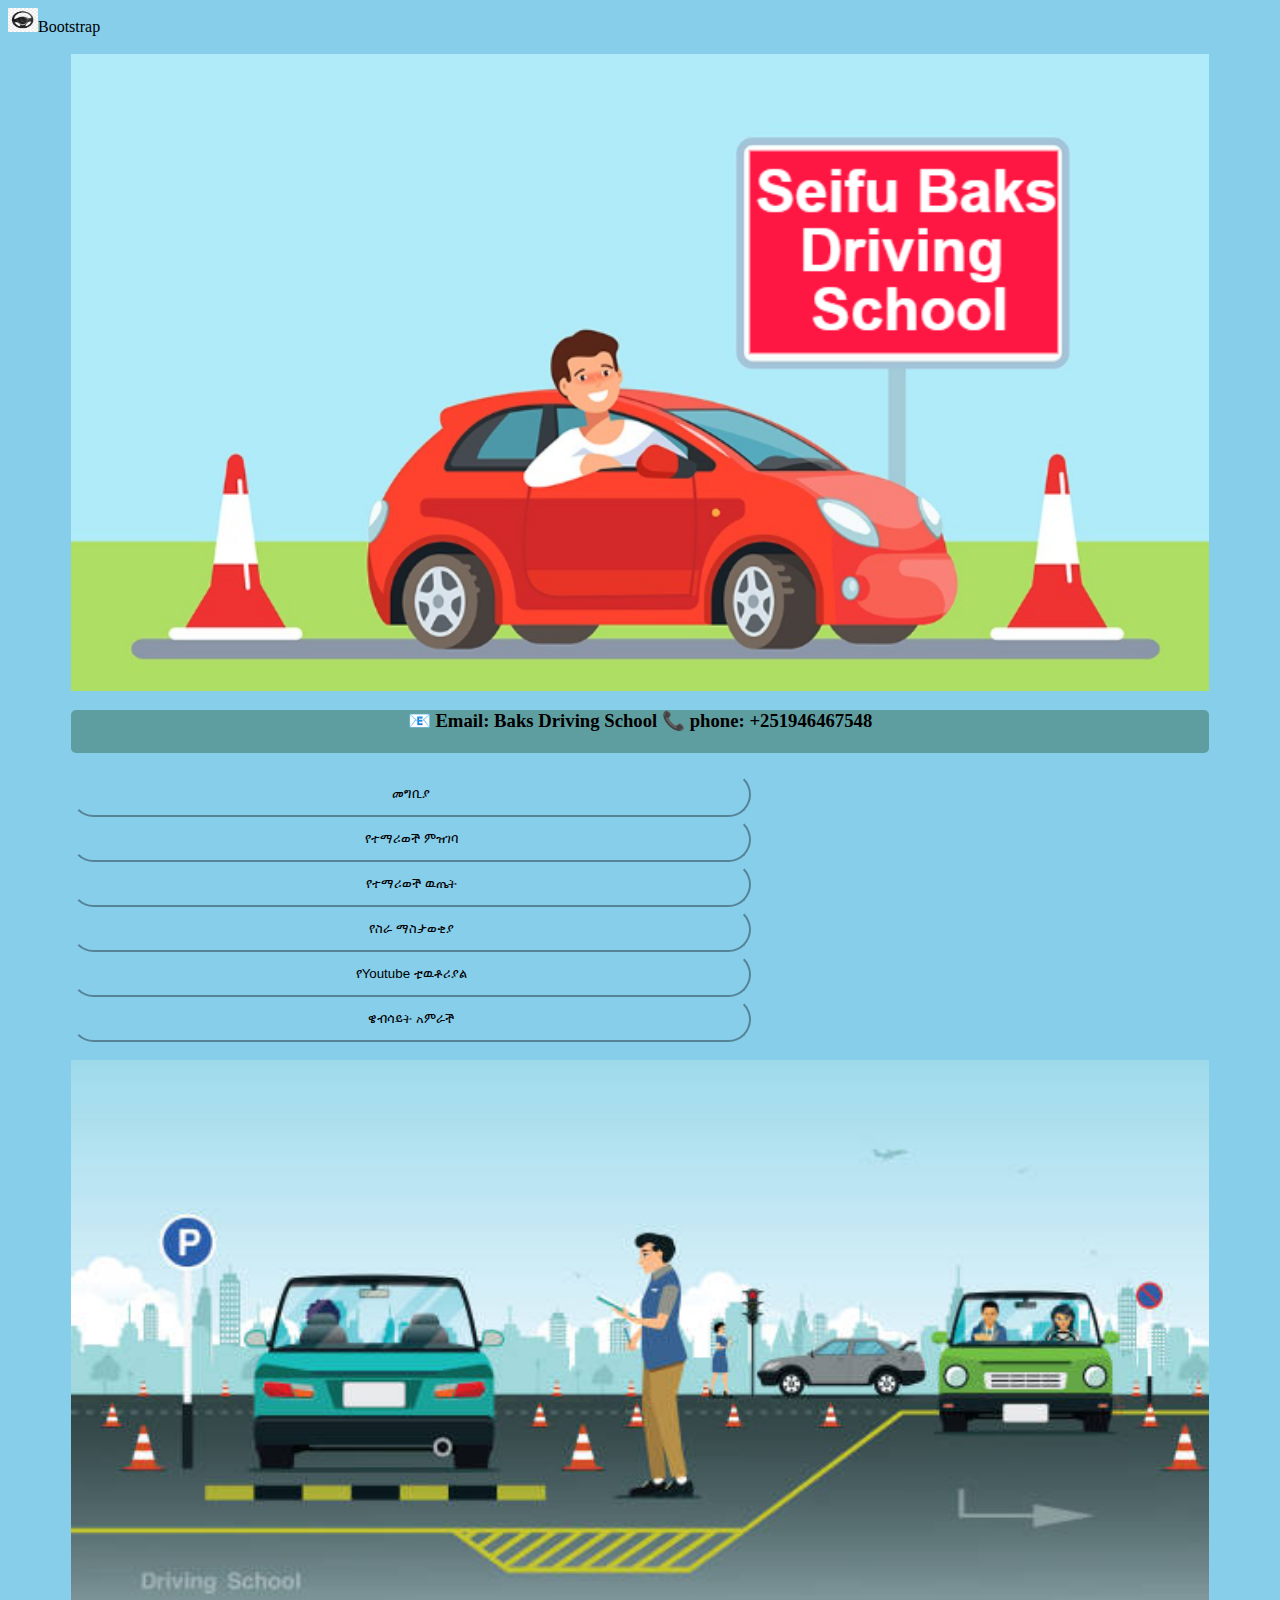
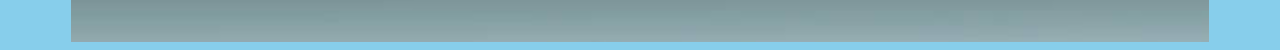
<file: index.html>
<html>
<head>
    <title>Baks Driving School</title>
    <link href="https://cdn.jsdelivr.net/npm/bootstrap@5.2.2/dist/css/bootstrap.min.css" rel="stylesheet" integrity="sha384-Zenh87qX5JnK2Jl0vWa8Ck2rdkQ2Bzep5IDxbcnCeuOxjzrPF/et3URy9Bv1WTRi" crossorigin="anonymous">
    <link rel="stylesheet" href="index_style.css">
    <link rel="icon" href="car.jpg">
</head>
<body>
    <nav class="navbar navbar-dark bg-dark nav">
        <div class="container-fluid">
            <a class="navbar-brand" href="index.html">
                <img src="car.jpg" alt="Logo" width="30" height="24" class="d-inline-block align-text-top">Bootstrap</a>
        </div>
    </nav>
    <br>
    <img src="seifubaks_image.PNG" class="img-fluid center" alt="...">
    <h3 class="center"> <a href="https://www.gmail.com/">&#128231 Email: Baks Driving School</a>  &#128222 phone: +251946467548</h3>
    
    <div class="d-grid gap-3 mx-auto button center">
      <button class="btn btn-outline-primary " type="button">መግቢያ</button>
      <button class="btn btn-outline-primary" type="button">የተማሪወች ምዝገባ</button>
      <button class="btn btn-outline-primary" type="button">የተማሪወች ዉጤት</button>
      <button class="btn btn-outline-primary" type="button">
      የስራ ማስታወቂያ</button>
      <button class="btn btn-outline-primary" type="button">
      የYoutube ቲዉቶሪያል</button>
      <button class="btn btn-outline-primary" type="button">
      ዌብሳይት አምራች</button>
    </div>

    <br>
    <img src="traning.jpg" class="img-fluid center" alt="...">


</body>
</html>
</file>
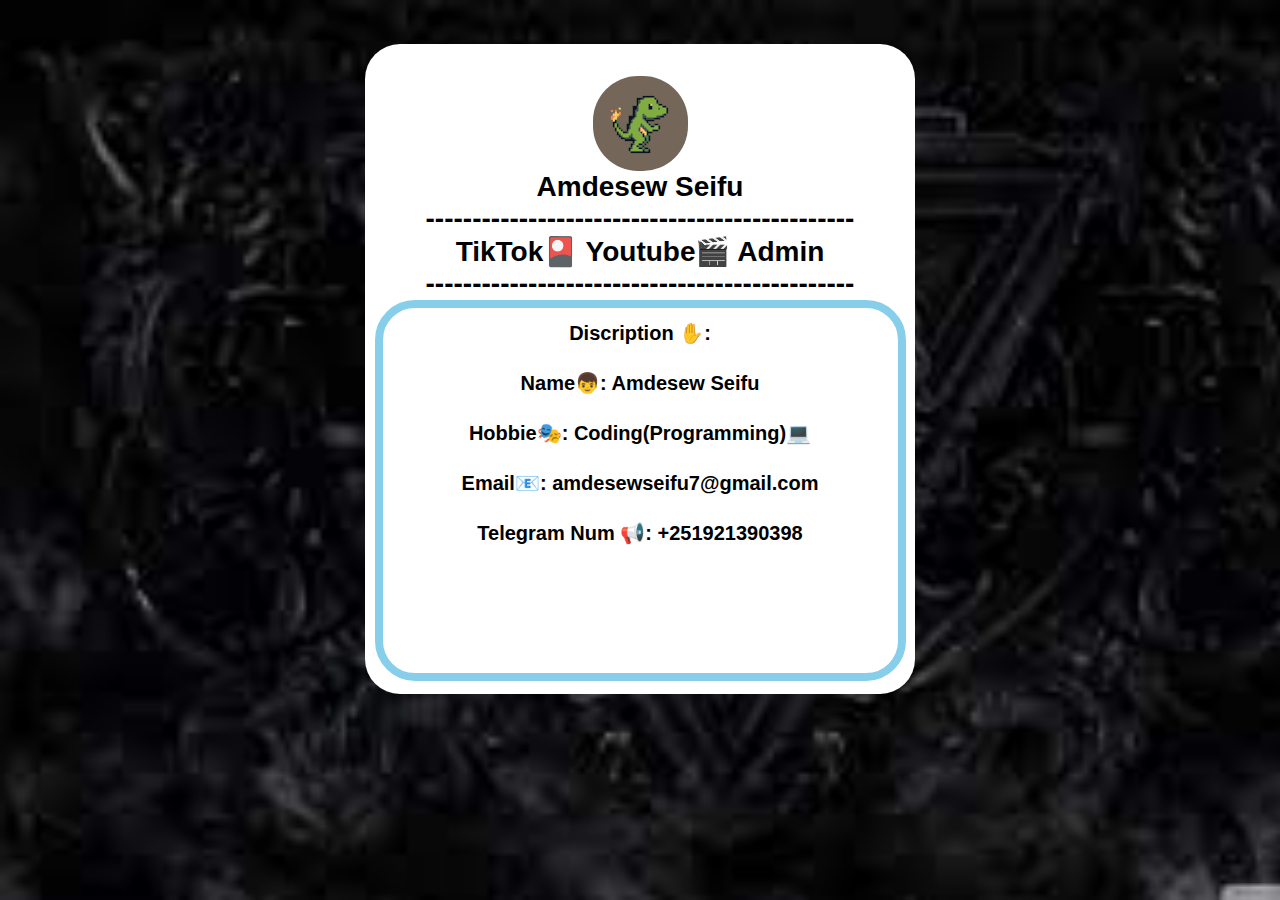
<file: about.html>
<html>
<head>
	<link rel="stylesheet" href="about.css">
	<script src="index.js"></script>
</head>
<body id="bg">

	<br><br>
	<h1 class="center">

		<br>
		<img src="easy.gif">
		<br>
		<text>Amdesew Seifu</text>
		<br>
		----------------------------------------------
		<br>
		<a href="https://www.tiktok.com/@amdesewseifu5">TikTok&#127924</a> 
		<a href="https://www.youtube.com/channel/UC5MMfLtYVHqMmhIczrIpQ6w">Youtube&#127916</a> 
		<a href="test.html">Admin</a>
		<br>
		----------------------------------------------
		<br>
		<label class="center">
			Discription &#9995:
			<br>
			Name&#128102: Amdesew Seifu
			<br>
			Hobbie&#127917: Coding(Programming)&#128187
			<br>
			Email&#128231: amdesewseifu7@gmail.com
			<br>
			Telegram Num &#128226: +251921390398
		</label>

	</h1>

</body>
</html>
</file>
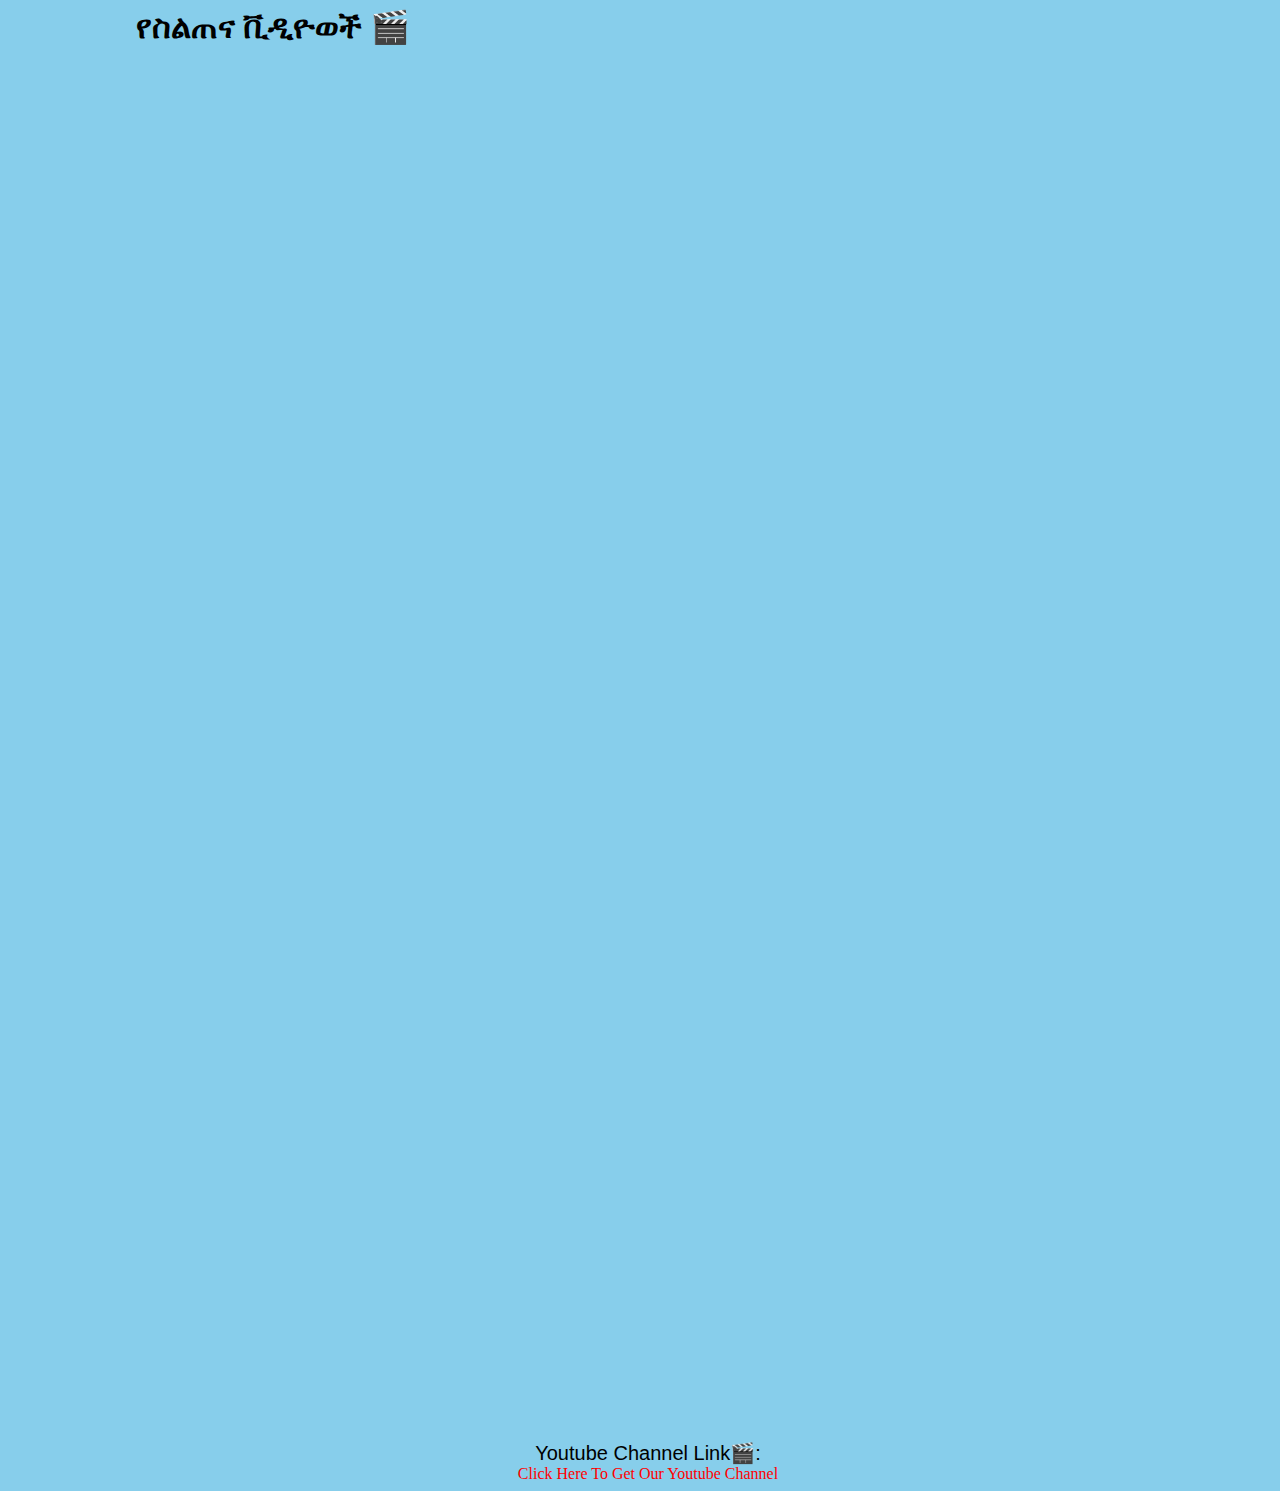
<file: channel.html>
<html>
<head>
    <title>Youtube Channel</title>
    <link rel="stylesheet" href="channel.css">
</head>
<body>

    <h1 class="center">የስልጠና ቪዲዮወች &#127916</h1>

    <iframe width="560" class="center" height="315" src="https://www.youtube.com/embed/XxkTVReviyI" title="YouTube video player" frameborder="0" allow="accelerometer; autoplay; clipboard-write; encrypted-media; gyroscope; picture-in-picture" allowfullscreen></iframe>
    <br>
    <iframe width="560" class="center" height="315" src="https://www.youtube.com/embed/iSudQNF9bDI" title="YouTube video player" frameborder="0" allow="accelerometer; autoplay; clipboard-write; encrypted-media; gyroscope; picture-in-picture" allowfullscreen></iframe>
    <br>
    <iframe width="560" class="center" height="315" src="https://www.youtube.com/embed/O4RtZz5sxWY" title="YouTube video player" frameborder="0" allow="accelerometer; autoplay; clipboard-write; encrypted-media; gyroscope; picture-in-picture" allowfullscreen></iframe>
    <br>
    <iframe width="560" class="center" height="315" src="https://www.youtube.com/embed/nA7WAou_Jmo" title="YouTube video player" frameborder="0" allow="accelerometer; autoplay; clipboard-write; encrypted-media; gyroscope; picture-in-picture" allowfullscreen></iframe>
    <label class="center">Youtube Channel Link&#127916:</label>
    <a class="center" href="https://www.youtube.com/channel/UCLao0lZPbTQBykU5rzpXGvQ">Click Here To Get Our Youtube Channel</a>
</body>
</html>
</file>
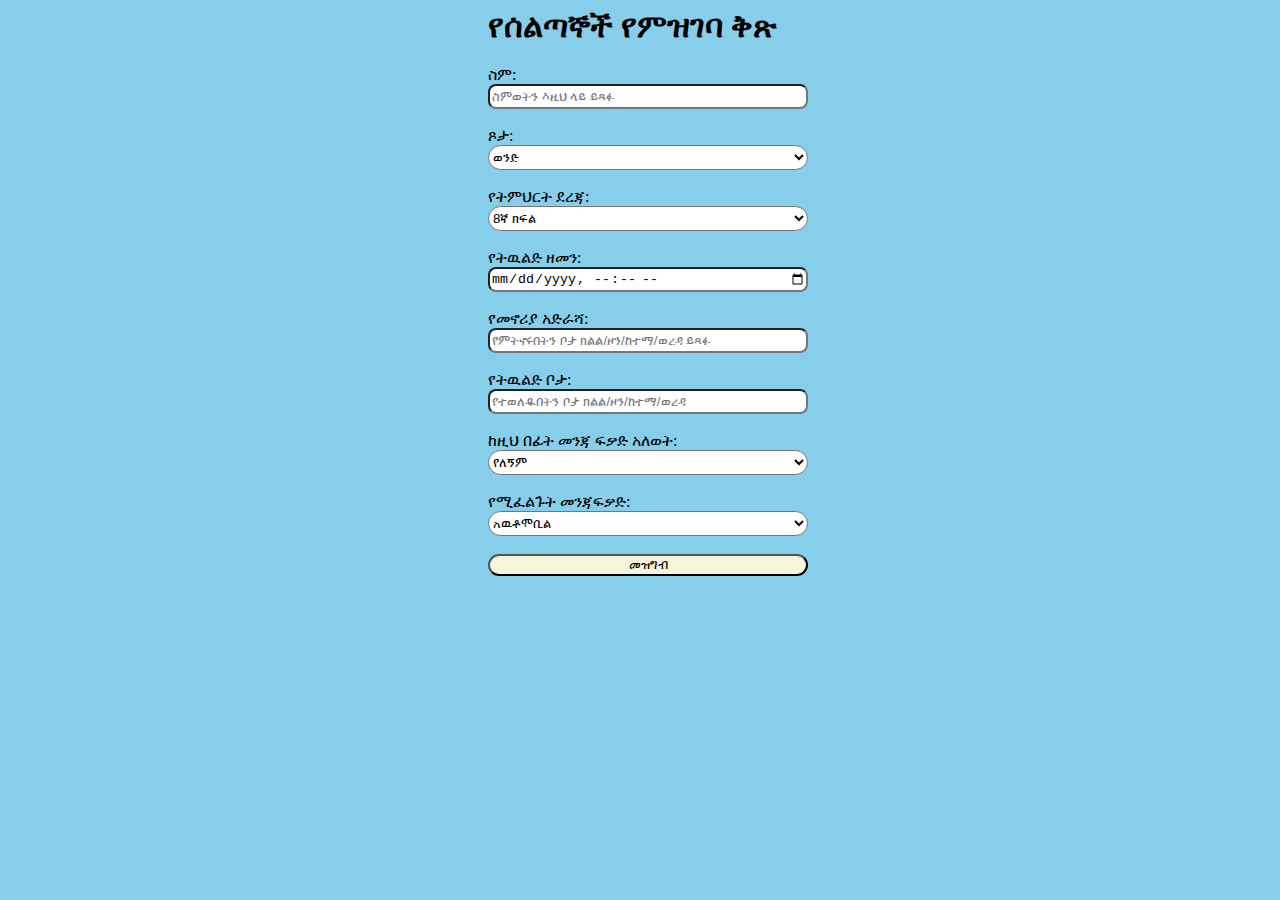
<file: register.html>
<html>
<head>
    <title>School Registeration</title>
    <link rel="stylesheet" href="register_css.css">
</head>
<body>
 
    <h1 class="center">የሰልጣኞች የምዝገባ ቅጽ </h1>
    <form>
        <div>
            <label for="user name" class="center" aria-required="true">ስም:</label>
            <input class="center" placeholder="ስምወትን እዚህ ላይ ይጻፉ">
        </div>
        <br>
        <div>
            <label class="center">ጾታ:</label>
            <select text="Gender" class="center" required>
                <option>ወንድ</option>
                <option>ሴት</option>
            </select>
        </div>
        <br>
        <div>
            <label class="center">የትምህርት ደረጃ:</label>
            <select class="center" required>
                <option>8ኛ ክፍል</option>
                <option>9ኛ ክፍል</option>
                <option>10ኛ ክፍል</option>
                <option>11ኛ ክፍል</option>
                <option>12ኛ ክፍል</option>
                <option>Degree</option>
                <option>Master</option>
                <option>Phd</option>
            </select>
        </div>
        <br>
        <div>
            <label class="center">የትዉልድ ዘመን:</label>
            <input class="center" type="datetime-local" required>
        </div>
        <br>
        <div>
            <label class="center">የመኖሪያ አድራሻ:</label>
            <input class="center" type="text" placeholder="የምትኖሩበትን ቦታ ክልል/ዞን/ከተማ/ወረዳ ይጻፉ" required>
        </div>
        <br>
        <div>
            <label class="center">የትዉልድ ቦታ:</label>
            <input class="center" placeholder="የተወለዱበትን ቦታ ክልል/ዞን/ከተማ/ወረዳ" required>
        </div>
        <br>
        <div>
            <label class="center">ከዚህ በፊት መንጃ ፍቃድ አለወት:</label>
            <select class="center">
                <option>የለኝም</option>
                <option>አዉቶሞቢል</option>
                <option>ታክሲ-1</option>
                <option>ታክሲ-2</option>
                <option>ህዝብ-1</option>
                <option>ህዝብ-2</option>
                <option>ደረቅ-1</option>
                <option>ደረቅ-2</option>
                <option>ሞተር</option>
            </select>
        </div>
        <br>
        <div>
            <label class="center">የሚፈልጉት መንጃፍቃድ:</label>
            <select class="center">
                <option>አዉቶሞቢል</option>
                <option>ታክሲ-1</option>
                <option>ታክሲ-2</option>
                <option>ህዝብ-1</option>
                <option>ህዝብ-2</option>
                <option>ደረቅ-1</option>
                <option>ደረቅ-2</option>
                <option>ሞተር</option>
            </select>
        </div>
        <br>
        <div>
            <button class="center">መዝግብ</button>
        </div>
    </form>

</body>
</html>
</file>
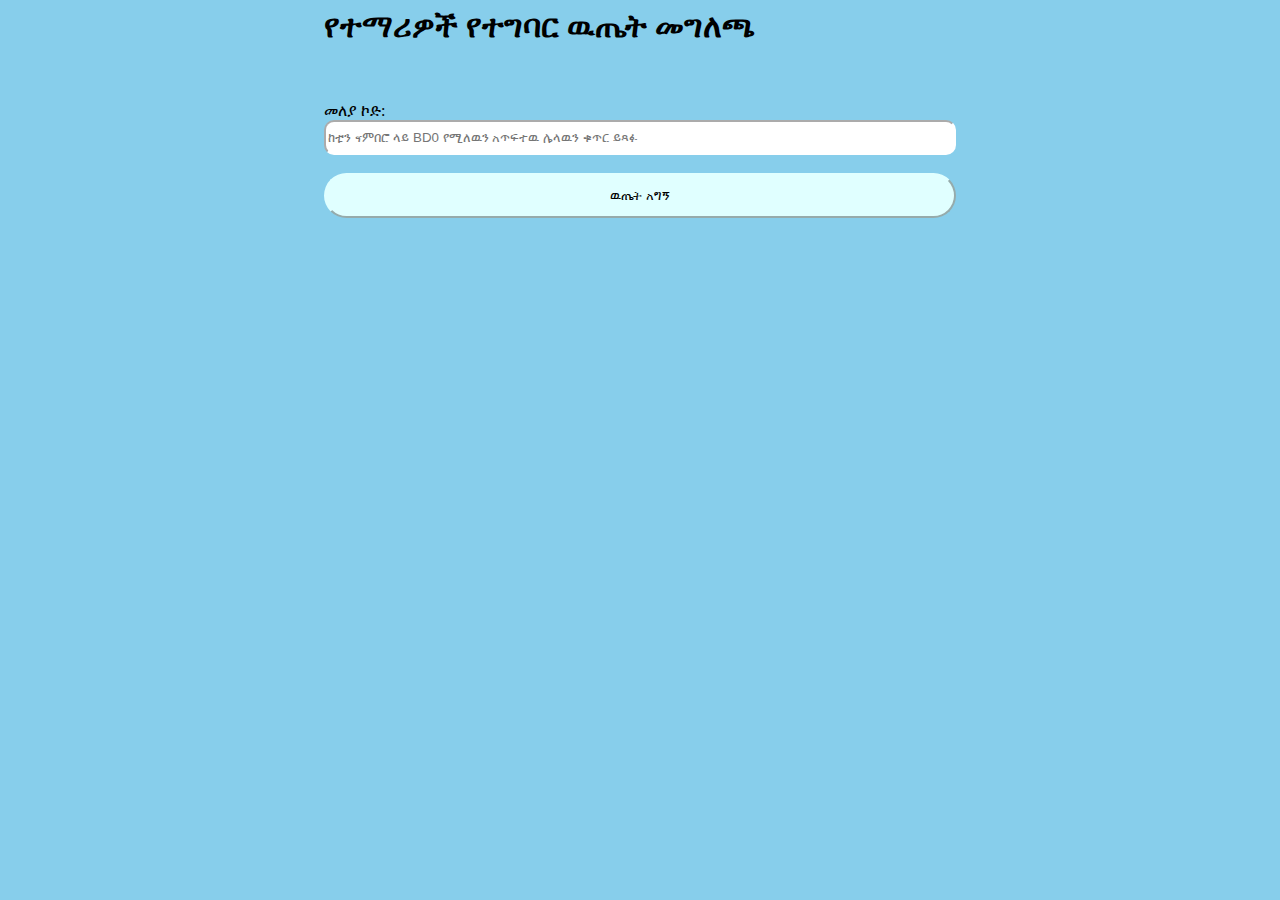
<file: result.html>
<html>
<head>
    <title>School Result</title>
    <link rel="stylesheet" href="result.css">
</head>
<body>
    
        <div>
        <h1 class="center">የተማሪዎች የተግባር ዉጤት መግለጫ</h1>
        </div>
        <br>
        <div>
            <!--<label class="center">ስም:</label>-->
            <!--<input class="center" type="text">-->
        </div>
        <br>
        <div>
            <label class="center">መለያ ኮድ:</label>
            <input class="center" id="mytext" placeholder="ከቲን ናምበሮ ላይ BD0 የሚለዉን አጥፍተዉ ሌላዉን ቁጥር ይጻፉ  ">
        </div>
        <br>
        <div>
            <button class="center" id="mybutton" onclick="result()">ዉጤት አግኝ</button>
            <h3 class="center" id="message"></h3>
        </div>

    <script src="index.js">

    </script>

</body>
</html>
</file>
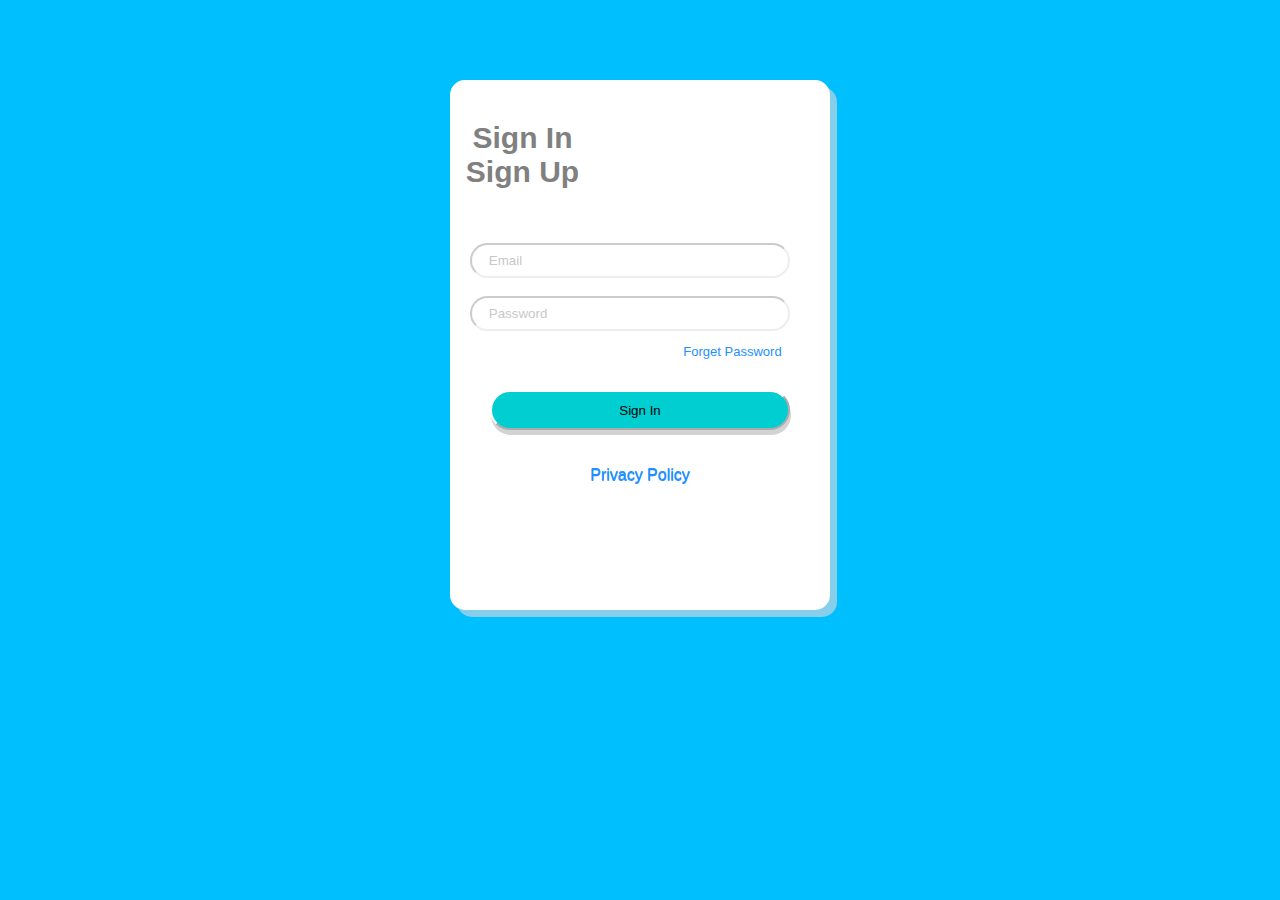
<file: test.html>
<html>
<head>
	<link rel="stylesheet" href="test.css">
	<script src="test.js"></script>
</head>
<body>

	<br><br><br><br>
	<div class="box center">
		<br><br>
	    <h2>Sign In</h2>
		<h2>Sign Up</h2>

		<br><br><br>
		<input placeholder="&nbsp;&nbsp;&nbsp;&nbsp;Email" id="name">

		<br><br>
		<input placeholder="&nbsp;&nbsp;&nbsp;&nbsp;Password"
		 type="Password" id="password">

		 <p>Forget Password</p>

		 <br>
		 <button onclick="submit()">Sign In</button>

		 <br><br><br>
		 <label>Privacy Policy</label>
	</div>


</body>
</html>
</file>
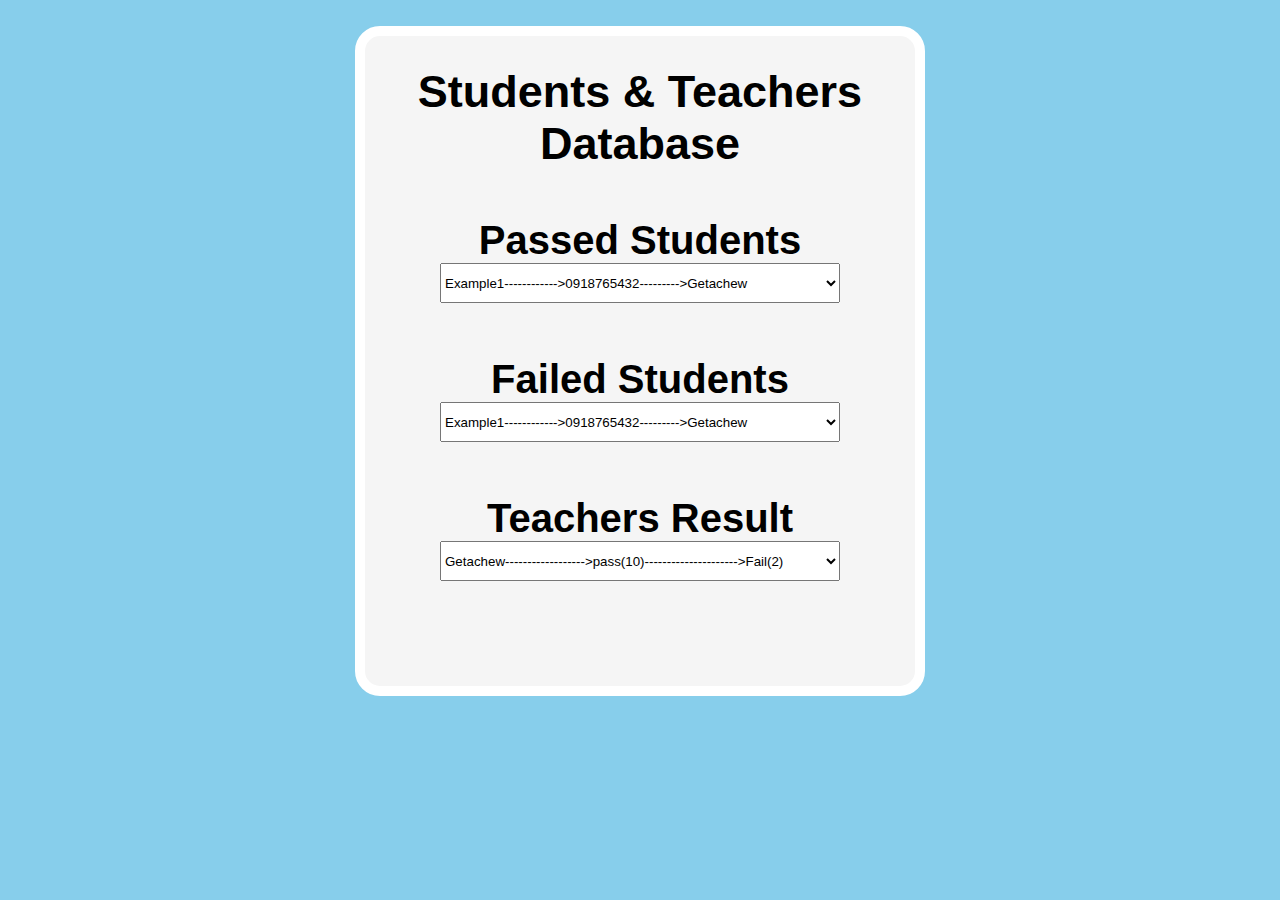
<file: test2.html>
<html>
<head>
	<link rel="stylesheet" href="test2.css">
</head>
<body>

	<br>
	<div class="box center">
		
		<h1>Students & Teachers Database</h1>
		
		<br>
		<label>Passed Students</label>

		<br>
		<select class="select">
			<option>
				Example1------------>0918765432--------->Getachew
			</option>
			
			<option>
				Example2------------>0923456789--------->
				Birhanu
			</option>

			<option>
				Example3------------>0912345678--------->
				Worku
			</option>
		</select>


		<br><br><br><br>
		<label>Failed Students</label>

		<select class="select">
			<option>
				Example1------------>0918765432--------->Getachew
			</option>
			
			<option>
				Example2------------>0923456789--------->
				Birhanu
			</option>

			<option>
				Example3------------>0912345678--------->
				Worku
			</option>
		</select>

		<br><br><br><br>
		<label>Teachers Result</label>

		<select class="select">
			<option>
				Getachew------------------>pass(10)--------------------->Fail(2)
			</option>
			
			<option>
				Fisha------------------>pass(2)--------------------->Fail(8)
			</option>

			<option>
				Marshet------------------>pass(6)--------------------->Fail(4)
			</option>
		</select>

	</div>

</body>
</html>
</file>
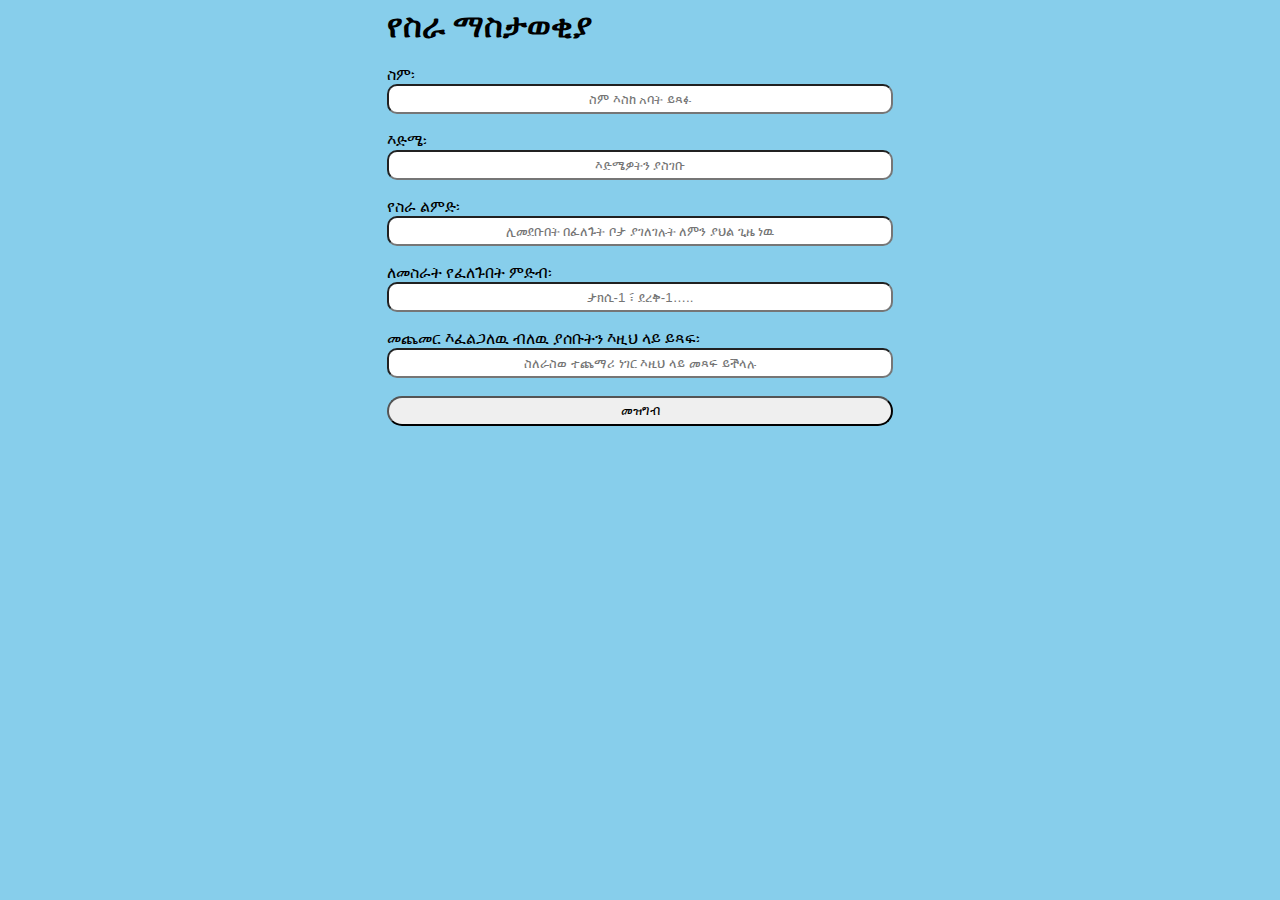
<file: work_ad.html>
<html>
<head>
    <title>Work Advertisment</title>
    <link rel="stylesheet" href="work_ad.css"> 
</head>
<body>

        <h1 class="center">የስራ ማስታወቂያ</h1>
        <form>
            <div>
                <label class="center">ስም፡</label>
                <input type="text" class="center" placeholder="ስም እስከ አባት ይጻፉ">
            </div>
            <br>
            <div>
                <label class="center">እድሜ፡</label>
                <input type="text" class="center" placeholder="እድሜዎትን ያስገቡ">
            </div>
            <br>
            <div>
                <label class="center">የስራ ልምድ፡</label>
                <input class="center" placeholder="ሊመደቡበት በፈለጉት ቦታ ያገለገሉት ለምን ያህል ጊዜ ነዉ">
            </div>
            <br>
            <div>
                <label class="center">ለመስራት የፈለጉበት ምድብ፡</label>
                <input class="center" type="text" placeholder="ታክሲ-1 ፣ ደረቅ-1…..">
            </div>
            <br>
            <div>
                <label class="center">መጨመር እፈልጋለዉ ብለዉ ያሰቡትን እዚህ ላይ ይጻፍ፡</label>
                <input class="center" type="text" height="100" placeholder="ስለራስወ ተጨማሪ ነገር እዚህ ላይ መጻፍ ይችላሉ">
            </div>
            <br>
            <div>
                <button class="center">መዝግብ</button>
            </div>
        </form>

</body>
</html>
</file>
<file: index_style.css>
body{
    background-color:  skyBlue;
}

.center{
    display: block;
    margin-right: auto;
    margin-left: auto;
    width: 90%;
}

.nav:hover{
    box-shadow: 1px 5px 5px white;
}

h3{
    height: 43px;
    background-color: CadetBlue;
    border-radius: 5px;
    text-align: center;
}

h3:hover{
    box-shadow: 5px 5px 5px white;
}

button{
    display: block;
    margin-right: 52px;
    color: black;
    background-color: skyblue;
    border-radius: 100px;
    height: 45px;
    border-color: skyblue;
    width:  680px;
}

a{
    text-decoration: none;
    color: black;
}

.display{
    responsive: true;
    print: true;
    property: display;
    class: d;
    values: inline inline-block block grid table table-row table-cell flex inline-flex none;
}
</file>
<file: about.css>
body{
	background-size: cover;
	background-image: url("[data-uri]");
}

.center{
	display: block;
	margin: auto;
	text-align: center;
}

text:hover{
	letter-spacing: 3px;
	transition: all;
	transition-duration: 2s;
}

h1{
	height: 650px;
	width: 550px;
	background: white;
	border-radius: 35px;
	font-family: arial;
	font-size: 28px;
}

h1:hover{
	font-size: 29px;
	color: darkcyan;
	letter-spacing: 0.02px;
	transition-duration: 3s;
}

img{
	border-radius: 45px;
}

img:hover{
	height: 90px;
	animation: disappear 1s ease-out 0s both;
}

label{
	border: solid 2px skyblue;
	border-width: 8px;
	width: 515px;
	height: 365px;
	line-height: 50px;
	border-radius: 40px;
	font-size: 20px;
}

label:hover{
	font-size: 20.2px;
	color: darkcyan;
	transition-duration: 2s;
}

a{
	text-decoration: none;
	color: black;
}

@keyframes disappear{
	from {opacity: 100%}
	to {opacity: 50%}
}
</file>
<file: channel.css>
body{
    background-color: skyblue;
    width: 100%;
}

.center{
    display: block;
    margin-right: auto;
    margin-left: auto;
    width: 80%;
}

label{
    font-family: arial;
    font-size:20px;
    text-align: center;
}

iframe{
    width: 20px;
    height: 330px;
}

a{
    text-align: center;
    color: red;
    text-decoration: none;
}
</file>
<file: register_css.css>
body{
    background-color: skyblue;
    width: 100%;
}

.center{
    display: block;
    margin-right: auto;
    margin-left: auto;
    width: 25%;
}

label{
    border-radius: 100px;
}

input{
    border-radius: 8px;
    height: 25;
    background-color: white;
}

select{
    height: 25px;
    border-radius: 30px;
    background-color: white;
}

option{
    height: 25px;
    border-radius: 30px;
    background-color: white;
}

button{
    background-color: beige;
    border-radius: 20px;
}
</file>
<file: result.css>
body{
    background-color: skyblue;
}

.center{
    display: block;
    margin-right: auto;
    margin-left: auto;
    width: 50%;
}

input{
    border-radius: 10px;
    height: 35px;
    border-color: white;
}

button{
    border-radius: 30px;
    height: 45px;
    width: 15px;
    border-color: lightcyan;
    background-color: lightcyan;
}

h3{
    font-family: arial;
}
</file>
<file: test.css>
.center{
	display: block;
	margin: auto;
	text-align: center;
}

.box{
	width: 370px;
	height: 520px;
	border-radius: 15px;
	box-shadow: 7px 7px skyblue;
	border: solid 5px white;
	background-color: white;
}

body{
	background-color: deepskyblue;
}

h2{
	margin: 0;
	color: gray;
	font-size: 30px;
	margin-left: -235;
	font-family: arial;
}

h2:hover{
	color: DodgerBlue;
}

input{
	width: 320px;
	height: 35px;
	opacity: 40%;
	margin-left: -20;
	border-radius: 20px;
	border-color: lightgray;
	animation-name: appear;
}

input:hover{
	opacity: 100%;
	transition: opacity 2s ease-in 0s both;
}

p{
	font-size: 13px;
	font-family: arial;
	margin-right: -185;
	color: dodgerblue;
}

button{
	height: 40px;
	width: 300px;
	border-color: white;
	border-radius: 50px;
	box-shadow: 1px 5px lightgray;
	background-color: DarkTurquoise;
}

label{
	color: dodgerblue;
	font-family: arial;
	text-shadow: 0px 1px;
}
</file>
<file: test2.css>
.center{
	display: block;
	margin: auto;
	text-align: center;
}

.box{	
	width: 550px;
	height: 650px;
	border-radius: 25px;
	border: solid 10px white;
	background-color: whitesmoke;
}

.select{
	width: 400px;
	height: 40px;
}

body{
	background-color: skyblue;
}

h1{
	font-size: 45px;
	font-family: arial;
}


label{
	font-size: 40px;
	font-family: arial;
	font-weight: bold;
}


option{
	width: 700px;
	font-size: 20px;
	font-family: arial;
}
</file>
<file: work_ad.css>
body{
    background-color: skyblue;
}

.center{
    display: block;
    margin-right: auto;
    margin-left: auto;
    width: 40%;
}

input{
    border-radius: 10px;
    height: 30px;
    text-align: center;
}

button{
    height: 30px;
    border-radius: 20px;
}
</file>
